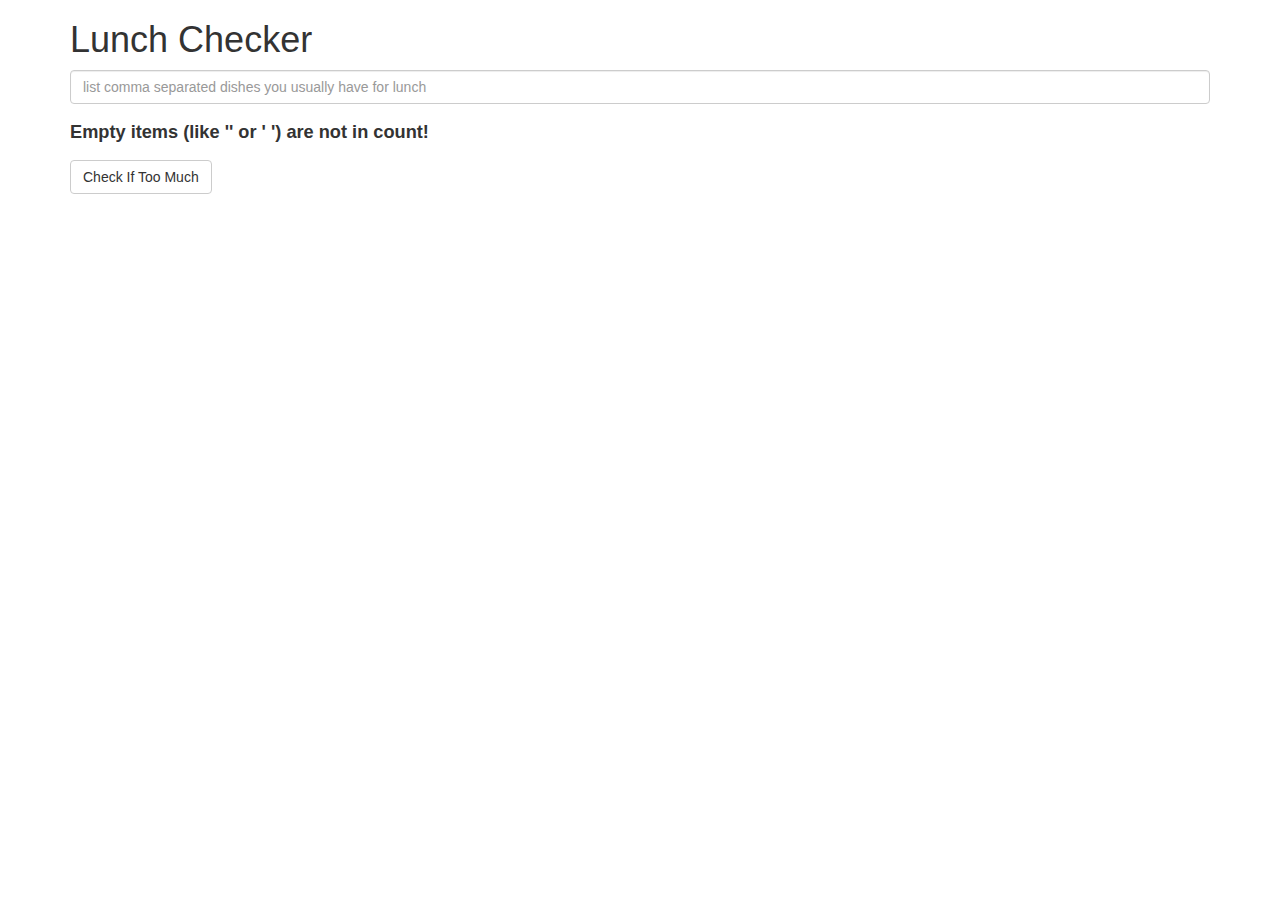
<file: ang1/index.html>
<!doctype html>
<html lang="en">
  <head>
    <title>Lunch Checker</title>
    <meta name="viewport" content="width=device-width, initial-scale=1">
    <link rel="stylesheet" href="styles/bootstrap.min.css">
    <style>
      .message { font-size: 1.3em; font-weight: bold; }
    </style>
  </head>
<body ng-app="LunchCheck">
   <div class="container" ng-controller="LunchCheckController">
     <h1>Lunch Checker</h1>

         <div class="form-group">
             <input id="lunch-menu" type="text" ng-model="dishes"
             placeholder="list comma separated dishes you usually have for lunch"
             class="form-control">
         </div>
         <div class="form-group message">
           Empty items (like '' or ' ') are not in count!
         </div>
         <div class="form-group">
             <button class="btn btn-default" ng-click="checkDishes()">Check If Too Much</button>
         </div>
         <div class="form-group message">
           {{advice}}
         </div>
   </div>
   <script src="angular.min.js"></script>
   <script src="app.js"></script>

</body>
</html>
</file>
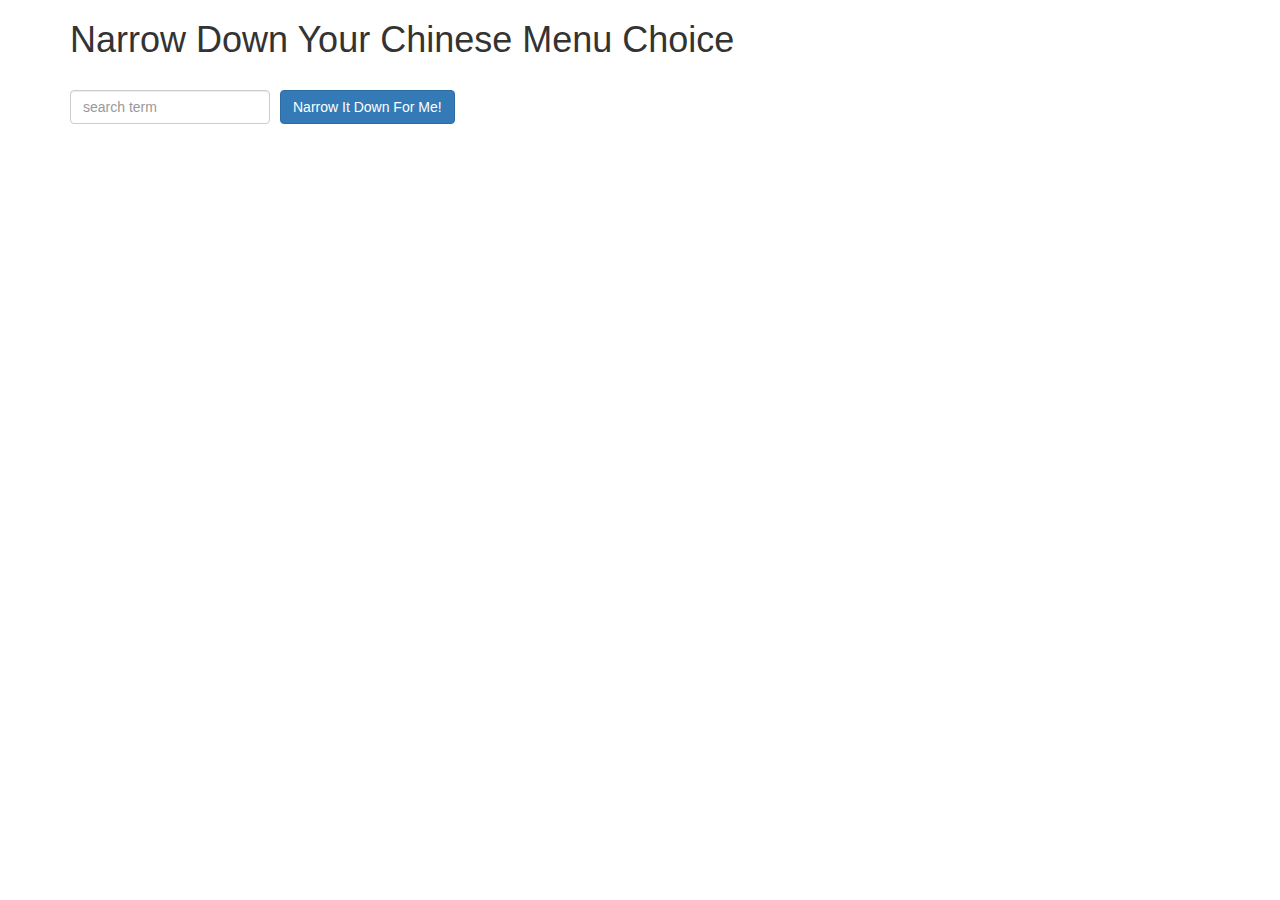
<file: ang3/index.html>
<!doctype html>
<html lang="en" ng-app='NarrowItDownApp'>
  <head>
    <title>Narrow Down Your Menu Choice</title>
    <meta name="viewport" content="width=device-width, initial-scale=1">
    <link rel="stylesheet" href="styles/bootstrap.min.css">
    <link rel="stylesheet" href="styles/styles.css">
  </head>
<body>
   <div class="container" ng-controller='NarrowItDownController as list'>
    <h1>Narrow Down Your Chinese Menu Choice</h1>

    <div class="form-group">
      <input type="text" placeholder="search term" ng-model="list.searchTerm" class="form-control">
    </div>
    <div class="form-group narrow-button">
      <button ng-click="list.getItems();" class="btn btn-primary">Narrow It Down For Me!</button>
    </div>

    <!-- found-items should be implemented as a component -->
    <found-items list="list" on-remove="list.onRemove(index)"></found-items>
  </div>

  <script src="angular.min.js"></script>
  <script src="app.js"></script>
</body>
</html>
</file>
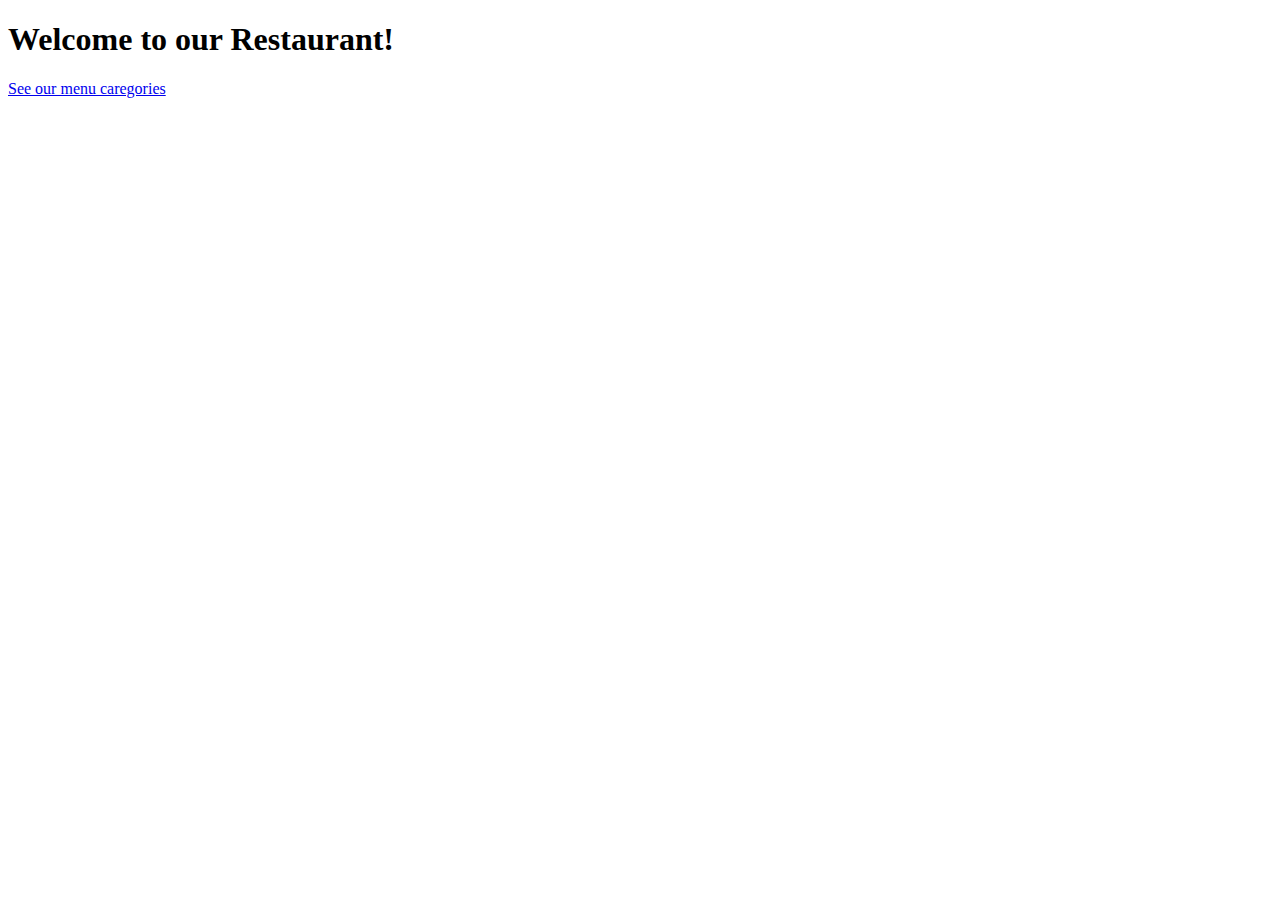
<file: ang4/index.html>
<!DOCTYPE html>
<html ng-app='MenuApp'>
  <head>
    <meta charset="utf-8">
    <link rel="stylesheet" href="css/styles.css">
    <title>Restaurant</title>
  </head>
  <body>
    <ui-view></ui-view>

    <!-- Libraries -->
    <script src="lib/angular.min.js"></script>
    <script src="lib/angular-ui-router.min.js"></script>

    <!-- Modules -->
    <script src="src/menuapp/menuapp.module.js"></script>
    <script src="src/data/data.module.js"></script>

    <!-- Routes -->
    <script src="src/routes.js"></script>

    <!-- 'MenuApp' module artifacts -->
    <script src="src/menuapp/categories.component.js"></script>
    <script src="src/menuapp/items.component.js"></script>
    <script src="src/menuapp/items.controller.js"></script>
    <script src="src/data/menudata.service.js"></script>
    <script src="src/menuapp/categories.controller.js"></script>

  </body>
</html>
</file>
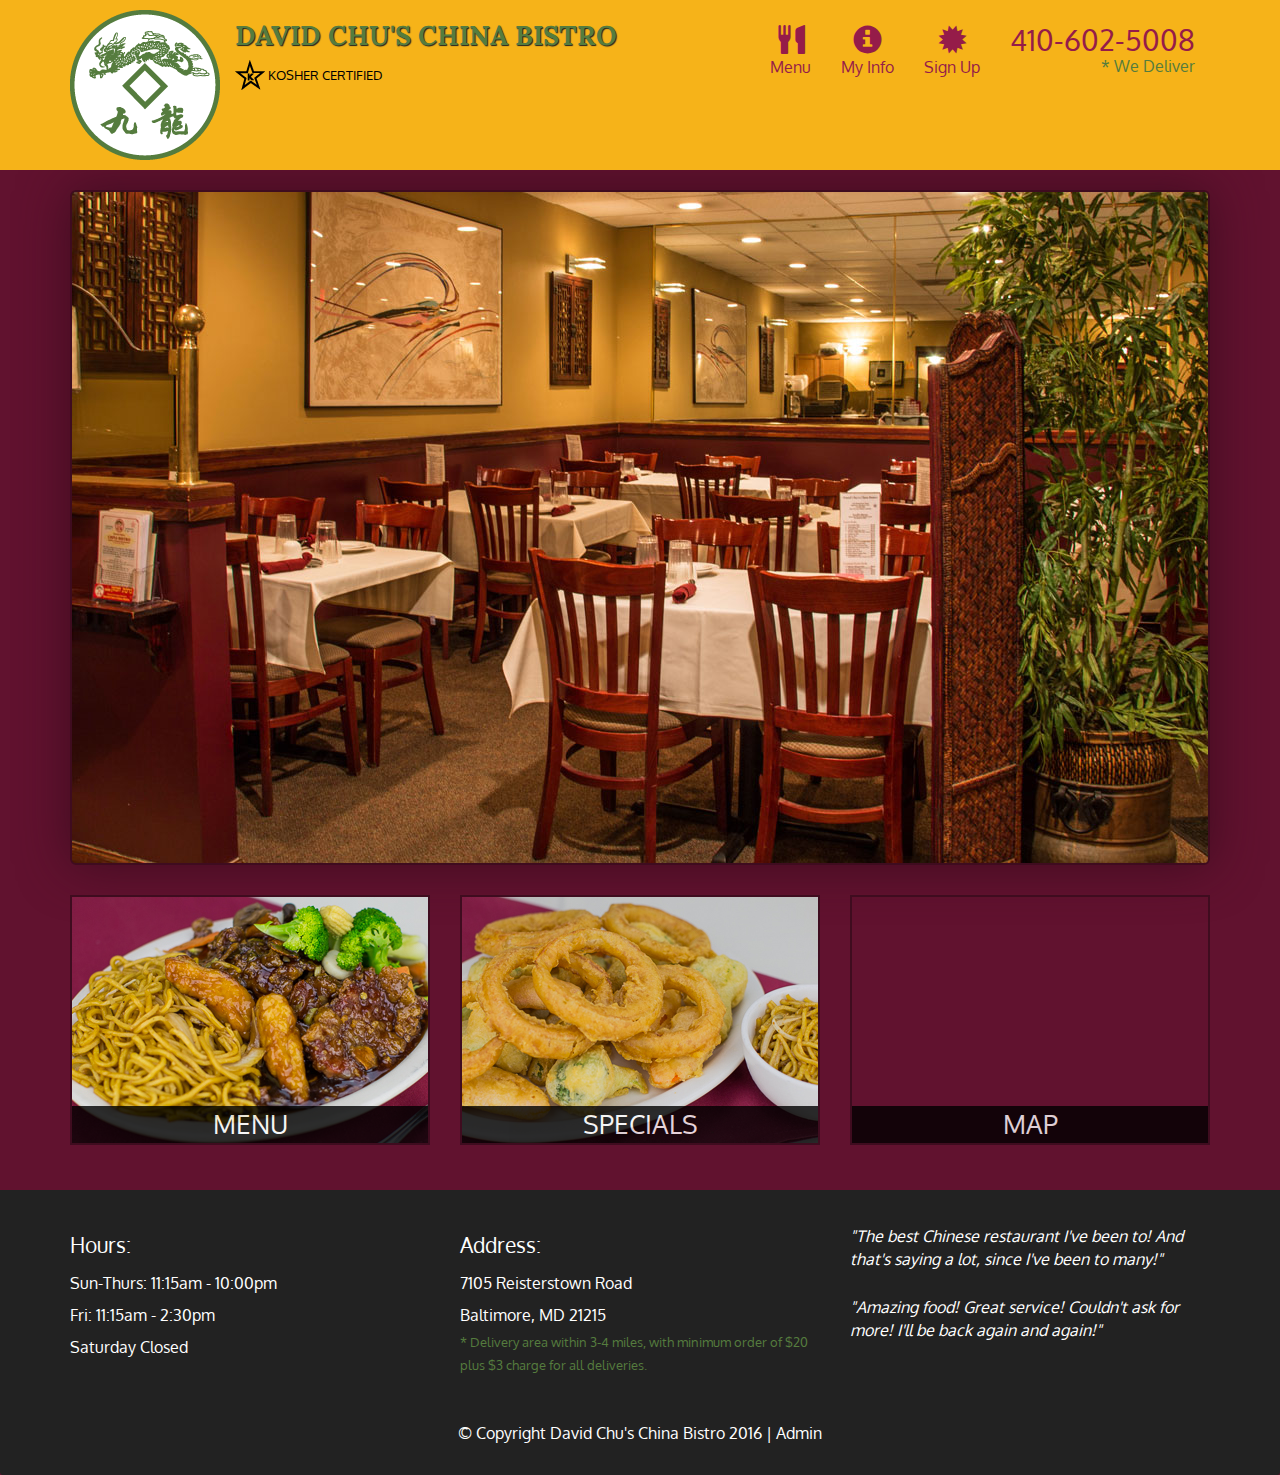
<file: ang5/index.html>
<!DOCTYPE html>
<html lang="en">
  <head>
    <meta charset="utf-8">
    <meta http-equiv="X-UA-Compatible" content="IE=edge">
    <meta name="viewport" content="width=device-width, initial-scale=1">
    <title>David Chu's China Bistro</title>
    <link href='https://fonts.googleapis.com/css?family=Oxygen:400,300,700' rel='stylesheet' type='text/css'>
    <link href='https://fonts.googleapis.com/css?family=Lora' rel='stylesheet' type='text/css'>
    <link rel="stylesheet" href="css/bootstrap.min.css">
    <link rel="stylesheet" href="css/restaurant.css">
    <link rel="stylesheet" href="css/common.css">
  </head>
  <body ng-app="restaurant" ng-strict-di>

    <!-- Fixed position loading indicator -->
    <loading class="loading-indicator"></loading>

    <header>
      <nav id="header-nav" class="navbar navbar-default">
        <div class="container">
          <div class="navbar-header">
            <a href="index.html" class="pull-left visible-md visible-lg">
              <div id="logo-img" alt="Logo image"></div>
            </a>

            <div class="navbar-brand">
              <a href="index.html"><h1>David Chu's China Bistro</h1></a>
              <p>
              <img src="images/star-k-logo.png" alt="Kosher certification">
              <span>Kosher Certified</span>
              </p>
            </div>

            <button id="navbarToggle" type="button" class="navbar-toggle collapsed" data-toggle="collapse" data-target="#collapsable-nav" aria-expanded="false">
              <span class="sr-only">Toggle navigation</span>
              <span class="icon-bar"></span>
              <span class="icon-bar"></span>
              <span class="icon-bar"></span>
            </button>
          </div>

          <div id="collapsable-nav" class="collapse navbar-collapse">
            <ul id="nav-list" class="nav navbar-nav navbar-right">
              <li id="navHomeButton" class="visible-xs">
                <a href="index.html">
                  <span class="glyphicon glyphicon-home"></span> Home</a>
              </li>
              <li id="navMenuButton" ui-sref-active="active">
                <a ui-sref="public.menu">
                  <span class="glyphicon glyphicon-cutlery"></span><br class="hidden-xs"> Menu</a>
              </li>
              <li ui-sref-active="active">
                <a ui-sref="public.myinfo">
                  <span class="glyphicon glyphicon-info-sign"></span><br class="hidden-xs"> My Info</a>
              </li>
              <li ui-sref-active="active">
                <a ui-sref="public.signup">
                  <span class="glyphicon glyphicon-certificate"></span><br class="hidden-xs"> Sign Up</a>
              </li>
              <li id="phone" class="hidden-xs">
                <a href="tel:410-602-5008">
                  <span>410-602-5008</span></a><div>* We Deliver</div>
              </li>
            </ul><!-- #nav-list -->
          </div><!-- .collapse .navbar-collapse -->
        </div><!-- .container -->
      </nav><!-- #header-nav -->
    </header>

    <div id="call-btn" class="visible-xs">
      <a class="btn" href="tel:410-602-5008">
        <span class="glyphicon glyphicon-earphone"></span>
        410-602-5008
      </a>
    </div>
    <div id="xs-deliver" class="text-center visible-xs">* We Deliver</div>

    <ui-view>
      <div class="text-center initial-loading">
        <h2>Loading Site...</h2>
      </div>
    </ui-view>

    <footer class="panel-footer">
      <div class="container">
        <div class="row">
          <section id="hours" class="col-sm-4">
            <span>Hours:</span><br>
            Sun-Thurs: 11:15am - 10:00pm<br>
            Fri: 11:15am - 2:30pm<br>
            Saturday Closed
            <hr class="visible-xs">
          </section>
          <section id="address" class="col-sm-4">
            <span>Address:</span><br>
            7105 Reisterstown Road<br>
            Baltimore, MD 21215
            <p>* Delivery area within 3-4 miles, with minimum order of $20 plus $3 charge for all deliveries.</p>
            <hr class="visible-xs">
          </section>
          <section id="testimonials" class="col-sm-4">
            <p>"The best Chinese restaurant I've been to! And that's saying a lot, since I've been to many!"</p>
            <p>"Amazing food! Great service! Couldn't ask for more! I'll be back again and again!"</p>
          </section>
        </div>
        <div class="text-center">
          &copy; Copyright David Chu's China Bistro 2016 |
          <a ui-sref="admin.auth">Admin</a></div>
      </div>
    </footer>

    <!-- Libs -->
    <script src="lib/jquery-2.1.4.min.js"></script>
    <script src="lib/bootstrap.min.js"></script>
    <script src="lib/angular.min.js"></script>
    <script src="lib/angular-ui-router.min.js"></script>

    <!-- Main Restaurant Module -->
    <script src="src/restaurant.module.js"></script>

    <!-- Common Module -->
    <script src="src/common/common.module.js"></script>
    <script src="src/common/loading/loading.component.js"></script>
    <script src="src/common/loading/loading.interceptor.js"></script>
    <script src="src/common/menu.service.js"></script>

    <!-- Public Module -->
    <script src="src/public/public.module.js"></script>
    <script src="src/public/public.routes.js"></script>
    <script src="src/public/menu/menu.controller.js"></script>
    <script src="src/public/menu-category/menu-category.component.js"></script>
    <script src="src/public/menu-items/menu-items.controller.js"></script>
    <script src="src/public/menu-item/menu-item.component.js"></script>
    <script src="src/public/signup/signup.controller.js"></script>
    <script src="src/public/userinfo.service.js"></script>
    <script src="src/public/myinfo/myinfo.controller.js"></script>

    <!-- ADMIN SITE -->

    <!--Application files -->

  </body>

</html>
</file>
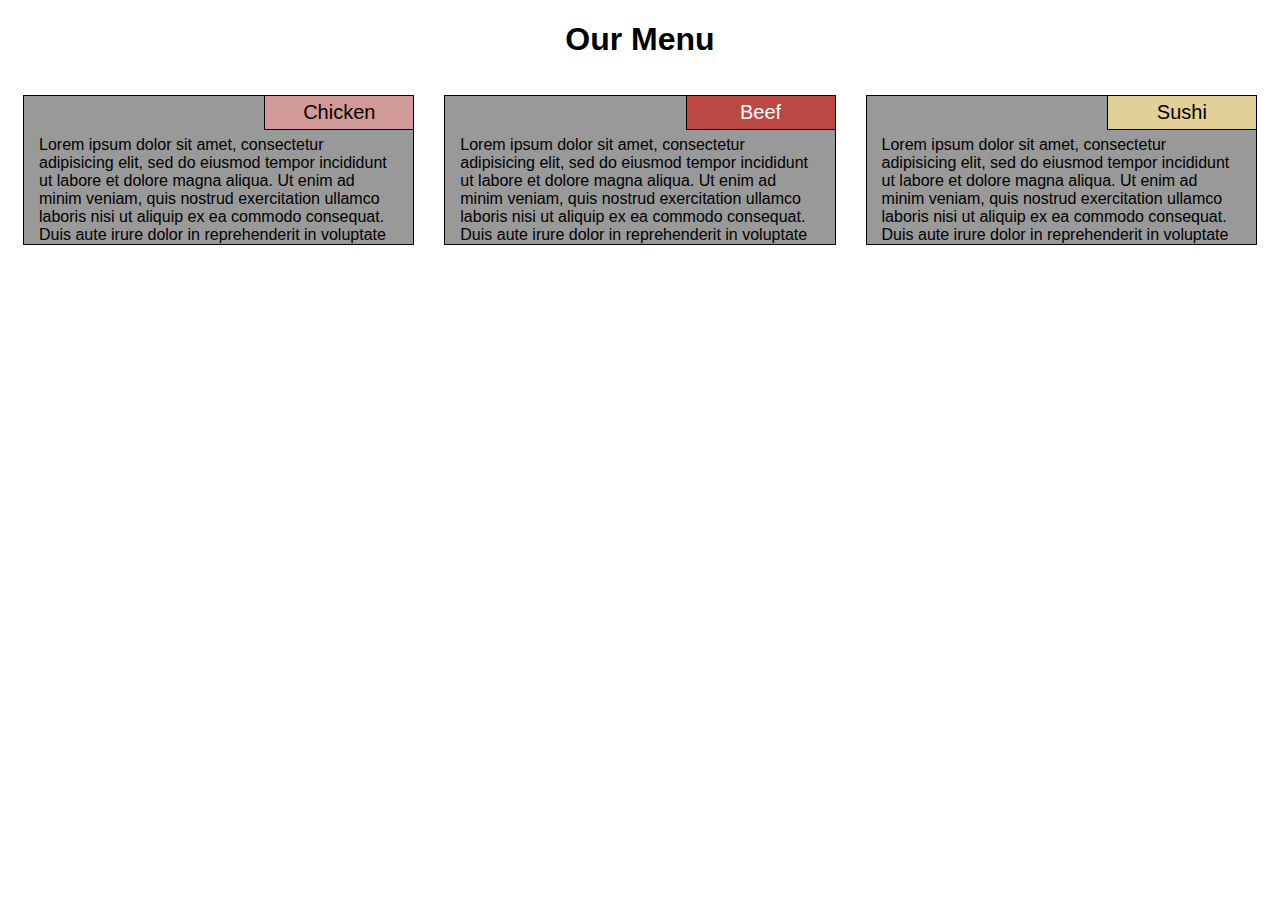
<file: mod2/index.html>
<!DOCTYPE html>
<html>
<head>
	<title>Our Menu</title>
    <link rel="stylesheet" href="css/styles.css">
</head>
<body>
<h1>Our Menu</h1>
<div class="row">
  <div class="container col-sm col-md-6 col-lg-4">
  	<div class="cell">
	  	<p id="t1">Chicken</p>
  		<div class="inntxt">
		  	<section>Lorem ipsum dolor sit amet, consectetur adipisicing elit, sed do eiusmod
		  tempor incididunt ut labore et dolore magna aliqua. Ut enim ad minim veniam,
		  quis nostrud exercitation ullamco laboris nisi ut aliquip ex ea commodo
		  consequat. Duis aute irure dolor in reprehenderit in voluptate velit esse
		  cillum dolore eu fugiat nulla pariatur. Excepteur sint occaecat cupidatat non
		  proident, sunt in culpa qui officia deserunt mollit anim id est laborum.</section>
	  	</div>
	  </div>
	</div>
  <div class="container col-sm col-md-6 col-lg-4">
  	<div class="cell">
	  	<p id="t2">Beef</p>
  		<div class="inntxt">
		  	<section>Lorem ipsum dolor sit amet, consectetur adipisicing elit, sed do eiusmod
		  tempor incididunt ut labore et dolore magna aliqua. Ut enim ad minim veniam,
		  quis nostrud exercitation ullamco laboris nisi ut aliquip ex ea commodo
		  consequat. Duis aute irure dolor in reprehenderit in voluptate velit esse
		  cillum dolore eu fugiat nulla pariatur. Excepteur sint occaecat cupidatat non
		  proident, sunt in culpa qui officia deserunt mollit anim id est laborum.</section>
	  	</div>
	  </div>
	</div>
  <div class="container col-sm col-md-12 col-lg-4">
  	<div class="cell">
  	  	<p id="t3">Sushi</p>
  		<div class="inntxt">
		  	<section>Lorem ipsum dolor sit amet, consectetur adipisicing elit, sed do eiusmod
		  tempor incididunt ut labore et dolore magna aliqua. Ut enim ad minim veniam,
		  quis nostrud exercitation ullamco laboris nisi ut aliquip ex ea commodo
		  consequat. Duis aute irure dolor in reprehenderit in voluptate velit esse
		  cillum dolore eu fugiat nulla pariatur. Excepteur sint occaecat cupidatat non
		  proident, sunt in culpa qui officia deserunt mollit anim id est laborum.</section>
	  	</div>
	  </div>
	</div>
</div>
</body>
</html>
</file>
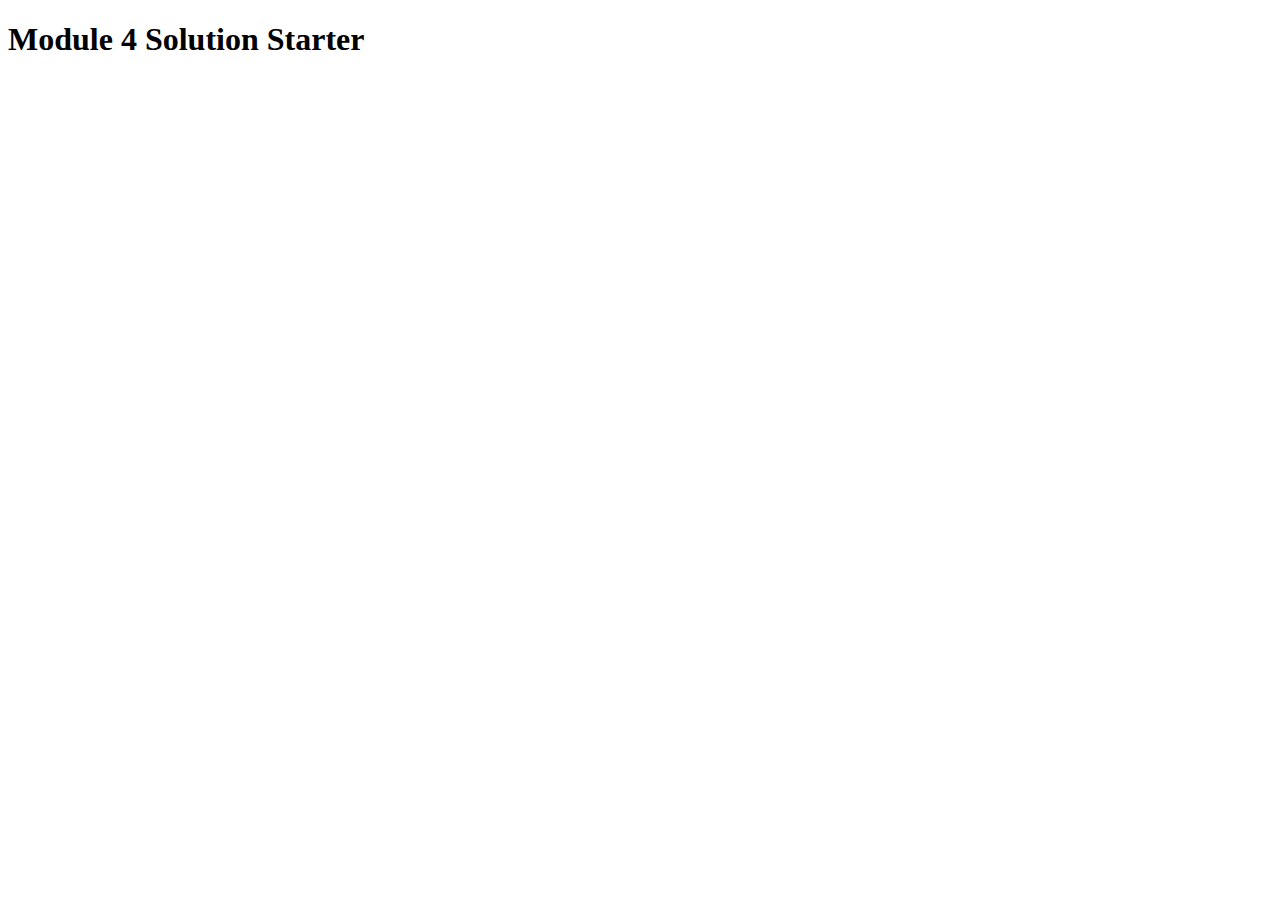
<file: mod4/index.html>
<!DOCTYPE html>
<html>
<head>
  <meta charset="utf-8">
  <title>Module 4 Solution Starter</title>
  <script>
    var names = []; // DO NOT REMOVE
  </script>
  <script src="SpeakHello.js"></script>
  <script src="SpeakGoodBye.js"></script>
  <script src="script.js"></script>
</head>
<body>
  <h1>Module 4 Solution Starter</h1>
</body>
</html>
</file>
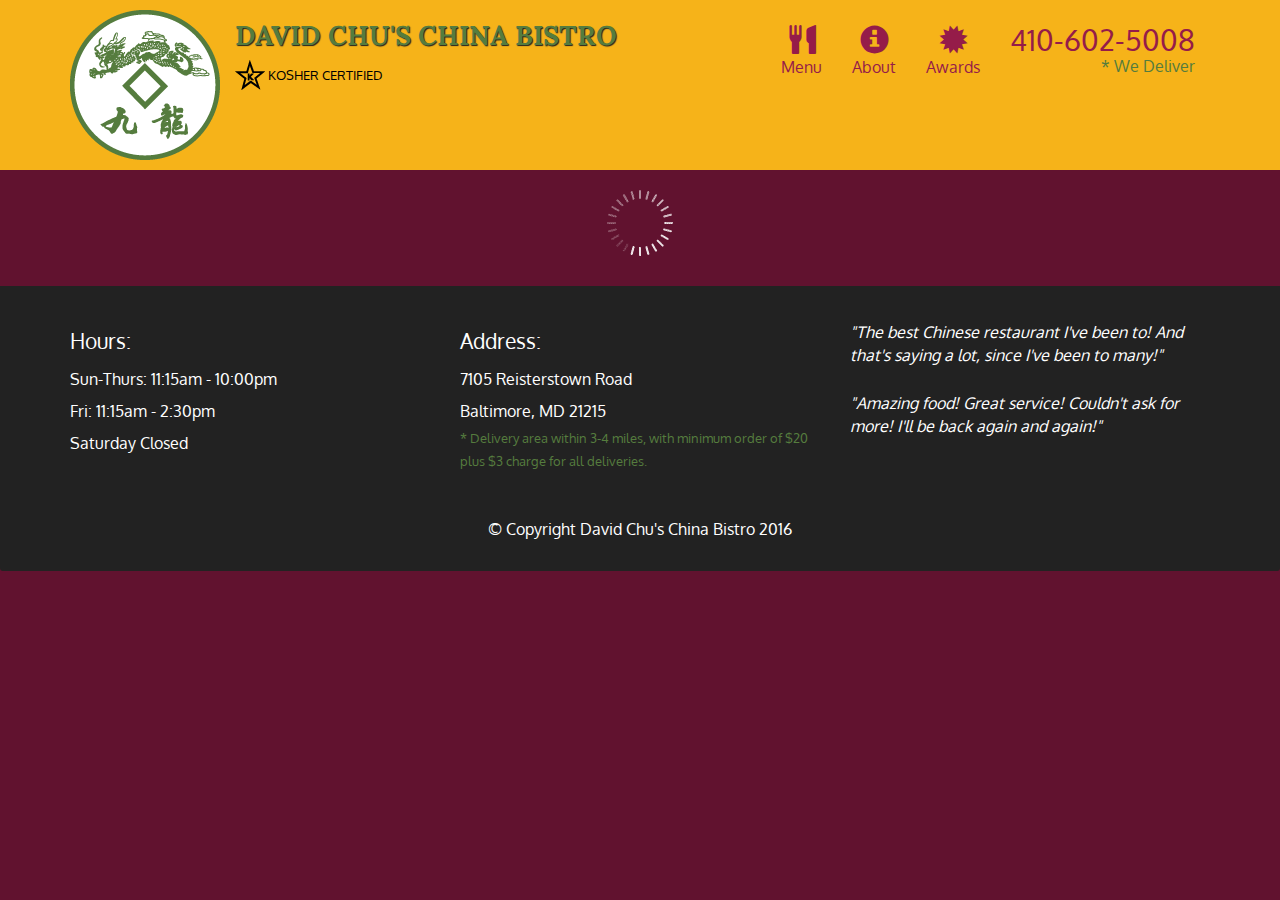
<file: mod5/index.html>
<!doctype html>
<html lang="en">
  <head>
    <meta charset="utf-8">
    <meta http-equiv="X-UA-Compatible" content="IE=edge">
    <meta name="viewport" content="width=device-width, initial-scale=1">
    <title>David Chu's China Bistro</title>
    <link rel="stylesheet" href="css/bootstrap.min.css">
    <link rel="stylesheet" href="css/styles.css">
    <link href='https://fonts.googleapis.com/css?family=Oxygen:400,300,700' rel='stylesheet' type='text/css'>
    <link href='https://fonts.googleapis.com/css?family=Lora' rel='stylesheet' type='text/css'>
  </head>
<body>
  <header>
    <nav id="header-nav" class="navbar navbar-default">
      <div class="container">
        <div class="navbar-header">
          <a href="index.html" class="pull-left visible-md visible-lg">
            <div id="logo-img" alt="Logo image"></div>
          </a>

          <div class="navbar-brand">
            <a href="index.html"><h1>David Chu's China Bistro</h1></a>
            <p>
              <img src="images/star-k-logo.png" alt="Kosher certification">
              <span>Kosher Certified</span>
            </p>
          </div>

          <button id="navbarToggle" type="button" class="navbar-toggle collapsed" data-toggle="collapse" data-target="#collapsable-nav" aria-expanded="false">
            <span class="sr-only">Toggle navigation</span>
            <span class="icon-bar"></span>
            <span class="icon-bar"></span>
            <span class="icon-bar"></span>
          </button>
        </div>
        
        <div id="collapsable-nav" class="collapse navbar-collapse">
           <ul id="nav-list" class="nav navbar-nav navbar-right">
            <li id="navHomeButton" class="visible-xs active">
              <a href="index.html">
                <span class="glyphicon glyphicon-home"></span> Home</a>
            </li>
            <li id="navMenuButton">
              <a href="#" onclick="$dc.loadMenuCategories();">
                <span class="glyphicon glyphicon-cutlery"></span><br class="hidden-xs"> Menu</a>
            </li>
            <li>
              <a href="#">
                <span class="glyphicon glyphicon-info-sign"></span><br class="hidden-xs"> About</a>
            </li>
            <li>
              <a href="#">
                <span class="glyphicon glyphicon-certificate"></span><br class="hidden-xs"> Awards</a>
            </li>
            <li id="phone" class="hidden-xs">
              <a href="tel:410-602-5008">
                <span>410-602-5008</span></a><div>* We Deliver</div>
            </li>
          </ul><!-- #nav-list -->
        </div><!-- .collapse .navbar-collapse -->
      </div><!-- .container -->
    </nav><!-- #header-nav -->
  </header>

  <div id="call-btn" class="visible-xs">
    <a class="btn" href="tel:410-602-5008">
    <span class="glyphicon glyphicon-earphone"></span>
    410-602-5008
    </a>
  </div>
  <div id="xs-deliver" class="text-center visible-xs">* We Deliver</div>

  <div id="main-content" class="container"></div>

  <footer class="panel-footer">
    <div class="container">
      <div class="row">
        <section id="hours" class="col-sm-4">
          <span>Hours:</span><br>
          Sun-Thurs: 11:15am - 10:00pm<br>
          Fri: 11:15am - 2:30pm<br>
          Saturday Closed
          <hr class="visible-xs">
        </section>
        <section id="address" class="col-sm-4">
          <span>Address:</span><br>
          7105 Reisterstown Road<br>
          Baltimore, MD 21215
          <p>* Delivery area within 3-4 miles, with minimum order of $20 plus $3 charge for all deliveries.</p>
          <hr class="visible-xs">
        </section>
        <section id="testimonials" class="col-sm-4">
          <p>"The best Chinese restaurant I've been to! And that's saying a lot, since I've been to many!"</p>
          <p>"Amazing food! Great service! Couldn't ask for more! I'll be back again and again!"</p>
        </section>
      </div>
      <div class="text-center">&copy; Copyright David Chu's China Bistro 2016</div>
    </div>
  </footer>

  <!-- jQuery (Bootstrap JS plugins depend on it) -->
  <script src="js/jquery-2.1.4.min.js"></script>
  <script src="js/bootstrap.min.js"></script>
  <script src="js/ajax-utils.js"></script>
  <script src="js/script.js"></script>
</body>
</html>
</file>
<file: ang3/styles/styles.css>
h1 {
  margin-bottom: 30px;
}
input[type="text"] {
  width: 200px;
  float: left;
}
.list {
  float: left;
  clear: left;
}
.narrow-button {
  float: left;
  margin-left: 10px;
}
.loader {
  display: none;
  margin-left: 5px;
  font-size: 10px;
  float: left;
  border-top: 1.1em solid rgba(147, 147, 147, 0.2);
  border-right: 1.1em solid rgba(147, 147, 147, 0.2);
  border-bottom: 1.1em solid rgba(147, 147, 147, 0.2);
  border-left: 1.1em solid #676767;
  -webkit-transform: translateZ(0);
  -ms-transform: translateZ(0);
  transform: translateZ(0);
  -webkit-animation: load8 1.1s infinite linear;
  animation: load8 1.1s infinite linear;
}
.loader,
.loader:after {
  border-radius: 50%;
  width: 3em;
  height: 3em;
}
@-webkit-keyframes load8 {
  0% {
    -webkit-transform: rotate(0deg);
    transform: rotate(0deg);
  }
  100% {
    -webkit-transform: rotate(360deg);
    transform: rotate(360deg);
  }
}
@keyframes load8 {
  0% {
    -webkit-transform: rotate(0deg);
    transform: rotate(0deg);
  }
  100% {
    -webkit-transform: rotate(360deg);
    transform: rotate(360deg);
  }
}
</file>
<file: ang4/css/styles.css>
li[ui-sref]:hover {
  cursor: pointer;
  font-weight: bold;
}
</file>
<file: ang5/css/restaurant.css>
body {
  font-size: 16px;
  color: #fff;
  background-color: #61122f;
  font-family: 'Oxygen', sans-serif;
}

.initial-loading {
  margin-top: 60px;
}

/** HEADER **/
#header-nav {
  background-color: #f6b319;
  border-radius: 0;
  border: 0;
}

#logo-img {
  background: url('../images/restaurant-logo_large.png') no-repeat;
  width: 150px;
  height: 150px;
  margin: 10px 15px 10px 0;
}

.navbar-brand {
  padding-top: 25px;
}
.navbar-brand h1 { /* Restaurant name */
  font-family: 'Lora', serif;
  color: #557c3e;
  font-size: 1.5em;
  text-transform: uppercase;
  font-weight: bold;
  text-shadow: 1px 1px 1px #222;
  margin-top: 0;
  margin-bottom: 0;
  line-height: .75;
}
.navbar-brand a:hover, .navbar-brand a:focus {
  text-decoration: none;
}
.navbar-brand p { /* Kosher cert */
  color: #000;
  text-transform: uppercase;
  font-size: .7em;
  margin-top: 15px;
}
.navbar-brand p span { /* Star-K */
  vertical-align: middle;
}

#nav-list {
  margin-top: 10px;
}
#nav-list a {
  color: #951C49;
  text-align: center;
}
#nav-list a:hover {
  background: #E7E7E7;
}
#nav-list a span {
  font-size: 1.8em;
}

#phone {
  margin-top: 5px;
}
#phone a { /* Phone number */
  text-align: right;
  padding-bottom: 0;
}
#phone div { /* We Deliver */
  color: #557c3e;
  text-align: right;
  padding-right: 15px;
}

.navbar-header button.navbar-toggle, .navbar-header .icon-bar {
  border: 1px solid #61122f;
}
.navbar-header button.navbar-toggle {
  clear: both;
  margin-top: -30px;
}
/* END HEADER */

/* FOOTER */
.panel-footer {
  margin-top: 30px;
  padding-top: 35px;
  padding-bottom: 30px;
  background-color: #222;
  border-top: 0;
}
.panel-footer div.row {
  margin-bottom: 35px;
}
#hours, #address {
  line-height: 2;
}
#hours > span, #address > span {
  font-size: 1.3em;
}
#address p {
  color: #557c3e;
  font-size: .8em;
  line-height: 1.8;
}
#testimonials {
  font-style: italic;
}
#testimonials p:nth-child(2) {
  margin-top: 25px;
}
a[ui-sref="admin.auth"],a.signup {
  color: #fff;
}
/* END FOOTER */

/********** Medium devices only **********/
@media (min-width: 992px) and (max-width: 1199px) {
  /* Header */
  #logo-img {
    background: url('../images/restaurant-logo_medium.png') no-repeat;
    width: 100px;
    height: 100px;
    margin: 5px 5px 5px 0;
  }
  /* End Header */
}


/********** Extra small devices only **********/
@media (max-width: 767px) {
  /* Header */
  .navbar-brand {
    padding-top: 10px;
    height: 80px;
  }
  .navbar-brand h1 { /* Restaurant name */
    padding-top: 10px;
    font-size: 5vw; /* 1vw = 1% of viewport width */
  }
  .navbar-brand p { /* Kosher cert */
    font-size: .6em;
    margin-top: 12px;
  }
  .navbar-brand p img { /* Star-K */
    height: 20px;
  }

  #collapsable-nav a { /* Collapsed nav menu text */
    font-size: 1.2em;
  }
  #collapsable-nav a span { /* Collapsed nav menu glyph */
    font-size: 1em;
    margin-right: 5px;
  }

  #call-btn > a {
    font-size: 1.5em;
    display: block;
    margin: 0 20px;
    padding: 10px;
    border: 2px solid #fff;
    background-color: #f6b319;
    color: #951c49;
  }
  #xs-deliver {
    margin-top: 5px;
    font-size: .7em;
    letter-spacing: .1em;
    text-transform: uppercase;
  }
  /* End Header */

  /* Footer */
  .panel-footer section {
    margin-bottom: 30px;
    text-align: center;
  }
  .panel-footer section:nth-child(3) {
    margin-bottom: 0; /* margin already exists on the whole row */
  }
  .panel-footer section hr {
    width: 50%;
  }
  /* End Footer */
}


/********** Super extra small devices Only :-) (e.g., iPhone 4) **********/
@media (max-width: 479px) {
  /* Header */
  .navbar-brand h1 { /* Restaurant name */
    padding-top: 5px;
    font-size: 6vw;
  }
  /* End Header */
}
</file>
<file: ang5/css/common.css>
.loading-indicator {
    display: block;
    width: 70px;
    position: fixed;
    left: 0;
    right: 0;
    margin: 0 auto;
    top: 40%;
    z-index: 100;
    background-color: #FFF;
}

.loading-indicator img {
    width: 70px;
    background-color: #FFF;
}

.ui-view-placeholder {
    margin-top: 60px;
}

input {
  color: black;
}

button {
  color: black;
}
</file>
<file: mod2/css/styles.css>
* {
  box-sizing: border-box;
}
body {
    font-family: Helvetica;
  }
h1 {
  text-align: center;
}

section {
  position: relative;
  top: 10px;
  margin-top: 15px;
  margin-bottom: 15px;
  padding-bottom: 20px;
}

.row {
  width: 100%;
}

.inntxt {
  width: 100%;
  height: 100%;
  padding-bottom: 10px;
}

div.container {
  margin: 0px;
  float: left;
}

div.cell {
  border: 1px solid black;
  background-color: #999;
  height: 150px;
  padding: 15px;
  margin: 15px;
  overflow: hidden;
  
  position: relative;
}

p {
  width: 150px;
  height: 35px;
  position: absolute;
  top: -1px;
  right: -1px;
  text-align: center;
  padding-top: 5px;
  border: 1px solid black;
  margin: 0px;
  font-size: 125%;
  font-weight: 400;
}

#t1 {
  background-color: #d19998;
}

#t2 {
  background-color: #bb4843;
  color: white;
}

#t3 {
  background-color: #e3d099;
}

@media (max-width: 767px) {
  .col-sm {
  width: 100%;
  }
}

@media (min-width: 992px) {
  .col-lg-1 {
    width: 8.33%;
  }
  .col-lg-2 {
    width: 16.66%;
  }
  .col-lg-3 {
    width: 25%;
  }
  .col-lg-4 {
    width: 33.33%;
  }
  .col-lg-5 {
    width: 41.66%;
  }
  .col-lg-6 {
    width: 50%;
  }
  .col-lg-7 {
    width: 58.33%;
  }
  .col-lg-8 {
    width: 66.66%;
  }
  .col-lg-9 {
    width: 74.99%;
  }
  .col-lg-10 {
    width: 83.33%;
  }
  .col-lg-11 {
    width: 91.66%;
  }
  .col-lg-12 {
    width: 100%;
  }
}

/********** Medium devices only **********/
@media (min-width: 768px) and (max-width: 991px) {
  .col-md-1 {
    width: 8.33%;
  }
  .col-md-2 {
    width: 16.66%;
  }
  .col-md-3 {
    width: 25%;
  }
  .col-md-4 {
    width: 33.33%;
  }
  .col-md-5 {
    width: 41.66%;
  }
  .col-md-6 {
    width: 50%;
  }
  .col-md-7 {
    width: 58.33%;
  }
  .col-md-8 {
    width: 66.66%;
  }
  .col-md-9 {
    width: 74.99%;
  }
  .col-md-10 {
    width: 83.33%;
  }
  .col-md-11 {
    width: 91.66%;
  }
  .col-md-12 {
    width: 100%;
  }
}
</file>
<file: mod5/css/styles.css>
body {
  font-size: 16px;
  color: #fff;
  background-color: #61122f;
  font-family: 'Oxygen', sans-serif;
}

/** HEADER **/
#header-nav {
  background-color: #f6b319;
  border-radius: 0;
  border: 0;
}

#logo-img {
  background: url('../images/restaurant-logo_large.png') no-repeat;
  width: 150px;
  height: 150px;
  margin: 10px 15px 10px 0;
}

.navbar-brand {
  padding-top: 25px;
}
.navbar-brand h1 { /* Restaurant name */
  font-family: 'Lora', serif;
  color: #557c3e;
  font-size: 1.5em;
  text-transform: uppercase;
  font-weight: bold;
  text-shadow: 1px 1px 1px #222;
  margin-top: 0;
  margin-bottom: 0;
  line-height: .75;
}
.navbar-brand a:hover, .navbar-brand a:focus {
  text-decoration: none;
}
.navbar-brand p { /* Kosher cert */
  color: #000;
  text-transform: uppercase;
  font-size: .7em;
  margin-top: 15px;
}
.navbar-brand p span { /* Star-K */
  vertical-align: middle;
}

#nav-list {
  margin-top: 10px;
}
#nav-list a {
  color: #951C49;
  text-align: center;
}
#nav-list a:hover {
  background: #E7E7E7;
}
#nav-list a span {
  font-size: 1.8em;
}

#phone {
  margin-top: 5px;
}
#phone a { /* Phone number */
  text-align: right;
  padding-bottom: 0;
}
#phone div { /* We Deliver */
  color: #557c3e;
  text-align: right;
  padding-right: 15px;
}

.navbar-header button.navbar-toggle, .navbar-header .icon-bar {
  border: 1px solid #61122f;
}
.navbar-header button.navbar-toggle {
  clear: both;
  margin-top: -30px;
}
/* END HEADER */

/* FOOTER */
.panel-footer {
  margin-top: 30px;
  padding-top: 35px;
  padding-bottom: 30px;
  background-color: #222;
  border-top: 0;
}
.panel-footer div.row {
  margin-bottom: 35px;
}
#hours, #address {
  line-height: 2;
}
#hours > span, #address > span {
  font-size: 1.3em;
}
#address p {
  color: #557c3e;
  font-size: .8em;
  line-height: 1.8;
}
#testimonials {
  font-style: italic;
}
#testimonials p:nth-child(2) {
  margin-top: 25px;
}
/* END FOOTER */



/* HOME PAGE */
.container .jumbotron {
  box-shadow: 0 0 50px #3F0C1F;
  border: 2px solid #3F0C1F;
}

#menu-tile, #specials-tile, #map-tile {
  height: 250px;
  width: 100%;
  margin-bottom: 15px;
  position: relative;
  border: 2px solid #3F0C1F;
  overflow: hidden;
}
#menu-tile:hover, #specials-tile:hover, #map-tile:hover {
  box-shadow: 0 1px 5px 1px #cccccc;
}
#menu-tile {
  background: url('../images/menu-tile.jpg') no-repeat;
  background-position: center;
}
#specials-tile {
  background: url('../images/specials-tile.jpg') no-repeat;
  background-position: center;
}
#menu-tile span, #specials-tile span, #map-tile span {
  position: absolute;
  bottom: 0;
  right: 0;
  width: 100%;
  text-align: center;
  font-size: 1.6em;
  text-transform: uppercase;
  background-color: #000;
  color: #fff;
  opacity: .8;
}
/* END HOME PAGE */

/* MENU CATEGORIES PAGE */
.category-tile { 
  position: relative;
  border: 2px solid #3F0C1F;
  overflow: hidden;
  width: 200px;
  height: 200px;
  margin: 0 auto 15px;
}
.category-tile span {
  position: absolute;
  bottom: 0;
  right: 0;
  width: 100%;
  text-align: center;
  font-size: 1.2em;
  text-transform: uppercase;
  background-color: #000;
  color: #fff;
  opacity: .8;
}
.category-tile:hover {
  box-shadow: 0 1px 5px 1px #cccccc;
}

#menu-categories-title + div {
  margin-bottom: 50px;
}
/* END MENU CATEGORIES PAGE */

/* SINGLE CATEGORY PAGE */
.menu-item-tile {
  margin-bottom: 25px;
}
.menu-item-tile hr {
  width: 80%;
}
.menu-item-tile .menu-item-price {
  font-size: 1.1em;
  text-align: right;
  margin-top: -15px;
  margin-right: -15px;
}
.menu-item-tile .menu-item-price span {
  font-size: .6em;
}
.menu-item-photo {
  position: relative;
  border: 2px solid #3F0C1F; 
  overflow: hidden;
  padding: 0;
  margin-right: -15px;
  margin-left: auto;
  margin-bottom: 20px;
  max-width: 250px;
}
.menu-item-photo div {
  position: absolute;
  bottom: 0;
  right: 0;
  width: 80px;
  background-color: #557c3e;
  text-align: center;
}
.menu-item-description {
  padding-right: 30px;
}
h3.menu-item-title {
  margin: 0 0 10px;
}
.menu-item-details {
  font-size: .9em;
  font-style: italic;
}
/* END SINGLE CATEGORY PAGE */


/********** Large devices only **********/
@media (min-width: 1200px) {
  .container .jumbotron {
    background: url('../images/jumbotron_1200.jpg') no-repeat;
    height: 675px;
  }
}

/********** Medium devices only **********/
@media (min-width: 992px) and (max-width: 1199px) {
  /* Header */
  #logo-img {
    background: url('../images/restaurant-logo_medium.png') no-repeat;
    width: 100px;
    height: 100px;
    margin: 5px 5px 5px 0;
  }
  /* End Header */

  /* Home Page */
  .container .jumbotron {
    background: url('../images/jumbotron_992.jpg') no-repeat;
    height: 558px;
  }
  /* End Home Page */
}

/********** Small devices only **********/
@media (min-width: 768px) and (max-width: 991px) {
  /* Home Page */
  .container .jumbotron {
    background: url('../images/jumbotron_768.jpg') no-repeat;
    height: 432px;
  }
  /* End Home Page */
}

/********** Extra small devices only **********/
@media (max-width: 767px) {
  /* Header */
  .navbar-brand {
    padding-top: 10px;
    height: 80px;
  }
  .navbar-brand h1 { /* Restaurant name */
    padding-top: 10px;
    font-size: 5vw; /* 1vw = 1% of viewport width */
  }
  .navbar-brand p { /* Kosher cert */
    font-size: .6em;
    margin-top: 12px;
  }
  .navbar-brand p img { /* Star-K */
    height: 20px;
  }

  #collapsable-nav a { /* Collapsed nav menu text */
    font-size: 1.2em;
  }
  #collapsable-nav a span { /* Collapsed nav menu glyph */
    font-size: 1em;
    margin-right: 5px;
  }

  #call-btn > a {
    font-size: 1.5em;
    display: block;
    margin: 0 20px;
    padding: 10px;
    border: 2px solid #fff;
    background-color: #f6b319;
    color: #951c49;
  }
  #xs-deliver {
    margin-top: 5px;
    font-size: .7em;
    letter-spacing: .1em;
    text-transform: uppercase;
  }
  /* End Header */

  /* Footer */
  .panel-footer section {
    margin-bottom: 30px;
    text-align: center;
  }
  .panel-footer section:nth-child(3) {
    margin-bottom: 0; /* margin already exists on the whole row */
  }
  .panel-footer section hr {
    width: 50%;
  }
  /* End Footer */

  /* Home Page */
  .container .jumbotron {
    margin-top: 30px;
    padding: 0;
  }
  #menu-tile, #specials-tile {
    width: 360px;
    margin: 0 auto 15px;
  }

  .menu-item-photo {
    margin-right: auto;
  }
  .menu-item-tile .menu-item-price {
    text-align: center;
  }
  .menu-item-description {
    text-align: center;;
  }
}


/********** Super extra small devices Only :-) (e.g., iPhone 4) **********/
@media (max-width: 479px) {
  /* Header */
  .navbar-brand h1 { /* Restaurant name */
    padding-top: 5px;
    font-size: 6vw;
  }
  /* End Header */
  
  /* Home page */
  #menu-tile, #specials-tile {
    width: 280px;
    margin: 0 auto 15px;
  }

  .col-xxs-12 {
    position: relative;
    min-height: 1px;
    padding-right: 15px;
    padding-left: 15px;
    float: left;
    width: 100%;
  }
}
</file>
